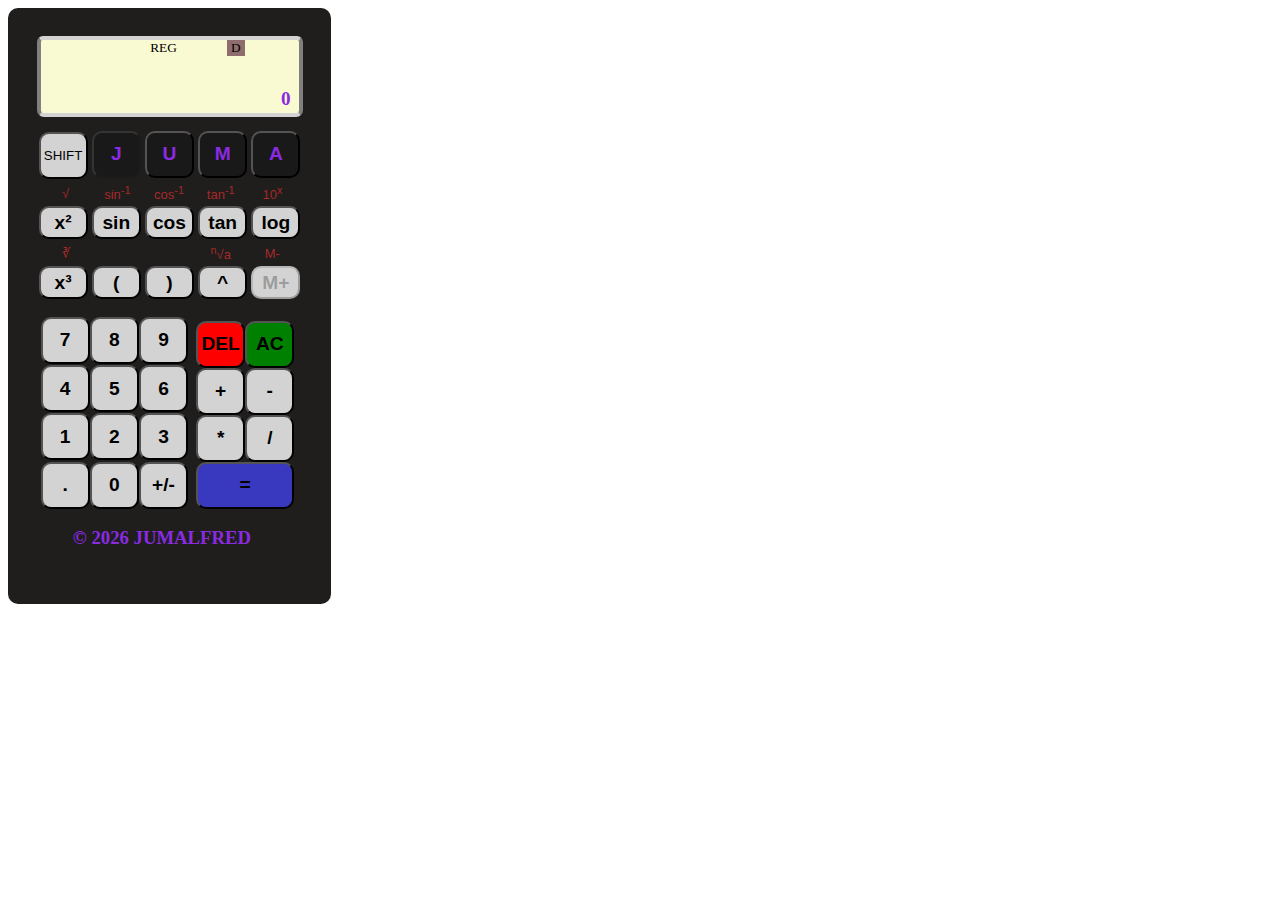
<file: index.html>
<!DOCTYPE html>
<html lang="en">
<head>
    <meta charset="UTF-8">
    <meta http-equiv="X-UA-Compatible" content="IE=edge">
    <meta name="viewport" content="width=device-width, initial-scale=1.0">
    <title>Document</title>
    <link rel="stylesheet" href="index.css">
</head>
<body  onload="year()">
    <div id="calculator">
        <section>
            <div id="sup1"><sup></sup>&nbsp;&nbsp;<sup id="sup2" >D</sup><sup id="sup">REG</sup></div>
            <span id="results"></span>
            <span id="insert">
              <span id="operational"></span>
              <span id="num">0</span>
            </span>
        </section>
        <div style="padding: 4px; padding-top: 8px;">
            <button id="off">SHIFT</button>
            <button id="myName">J</button>
            <button id="myName">U</button>
            <button id="myName">M</button>
            <button id="myName">A</button>
            <article>
                <button disabled>&Sqrt;</button>
                <button disabled >sin<sup>-1</sup></button>
                <button disabled >cos<sup>-1</sup></button>
                <button disabled >tan<sup>-1</sup></button>
                <button disabled>10<sup>x</sup></button>
            </article>
            <button class="btn-val" value="&sup2;">x&sup2;</button>
            <button class="off bt-val">sin</button>
            <button class="off bt-val">cos</button>
            <button class="off bt-val">tan</button>
            <button class="off bt-val">log</button>
            <article>
                <button disabled>&#x221B;</button>
                <button disabled></button>
                <button disabled></button>
                <button disabled><sup>n</sup>&Sqrt;a</button>
                <button disabled>M-</button>
            </article>
            <button class="btn-val" value="&sup3;">x&sup3;</button>
            <button id="bras" onclick="operant(this)">(</button>
            <button id="brace" onclick="operant(this)">)</button>
            <button value="^" class="btn-val">^</button>
            <button id="pow" class="off" disabled>M+</button>
        </div>    
            <div id="calculations">
                <div id="btns">
                    <button id="dot" class="off" onclick="operant(this)">.</button>
                    <button id="btn" class="off">0</button> 
                    <button class="off" onclick="jumez()">+/-</button>
                    <button id="btn" class="off">1</button> 
                    <button id="btn" class="off">2</button> 
                    <button id="btn" class="off">3</button> 
                    <button id="btn" class="off">4</button> 
                    <button id="btn" class="off">5</button> 
                    <button id="btn" class="off">6</button> 
                    <button id="btn" class="off">7</button> 
                    <button id="btn" class="off">8</button> 
                    <button id="btn" class="off">9</button> 
                </div>    
                <div id="calcu">
                    <button id="del" class="off" onclick="operant(this)">DEL</button>
                    <button id="ac" class="off" >AC</button>
                    <button id="add" class="off" onclick="operant(this)">+</button>
                    <button id="sub" class="off" onclick="operant(this)">-</button>
                    <button id="mult" class="off" onclick="operant(this)">*</button>
                    <button id="div" class="off" onclick="operant(this)">/</button>
                    <button id="ans" class="off" onclick="calculations()">=</button>
                </div>
        </div>
        <h3 id="years">© <span id="year"></span> JUMALFRED</h3>
    </div>
    <script src="index.js"></script>
</body>
</html>
</file>
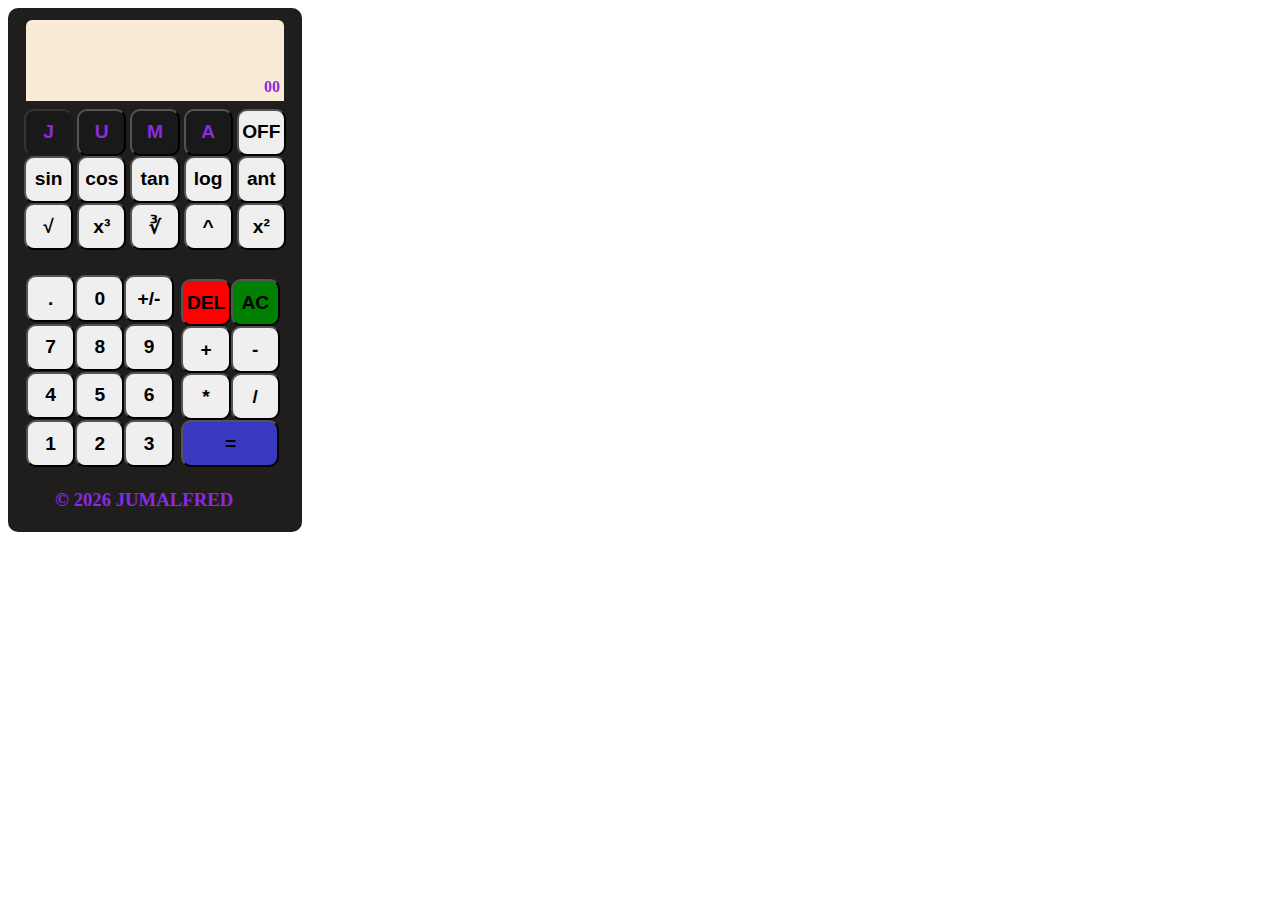
<file: old/index.html>
<!DOCTYPE html>
<html lang="en">
<head>
    <meta charset="UTF-8">
    <meta http-equiv="X-UA-Compatible" content="IE=edge">
    <meta name="viewport" content="width=device-width, initial-scale=1.0">
    <title>Document</title>
   <link rel="stylesheet" href="index.css">
</head>
<body  onload="year()">
    <div id="calculator">
        <section>
            <span id="results"></span><br><br><br>
            <span id="roots"></span> 
            <span id="num">00</span>
            <span id="operational"></span>
            
        </section>
        <div style="padding: 4px; padding-top: 8px;">
            <button id="myName">J</button>
            <button id="myName">U</button>
            <button id="myName">M</button>
            <button id="myName"3>A</button>
            <button id="off" onclick="off()">OFF</button>
            <button class="off">sin</button>
            <button class="off">cos</button>
            <button class="off">tan</button>
            <button class="off">log</button>
            <button class="off">ant</button>
            <button class="off">&Sqrt;</button>
            <button class="offa" onclick="roots.innerHTML=this.value" value="&sup3;">x&sup3;</button>
            <button class="off">&#x221B;</button>
            <button id="pow" class="offa" onclick="operant(this)">^</button>
            <button class="offa" onclick="roots.innerHTML=this.value" value="&sup2;">x&sup2;</button>
        </div>    
            <div id="calculations">
                <div id="btns">
                    <button id="btn" class="off">1</button> 
                    <button id="btn" class="off">2</button> 
                    <button id="btn" class="off">3</button> 
                    <button id="btn" class="off">4</button> 
                    <button id="btn" class="off">5</button> 
                    <button id="btn" class="off">6</button> 
                    <button id="btn" class="off">7</button> 
                    <button id="btn" class="off">8</button> 
                    <button id="btn" class="off">9</button> 
                    <button id="dot" class="off" onclick="operant(this)">.</button>
                    <button id="btn" class="off">0</button> 
                    <button class="off" onclick="jumez()">+/-</button>
                </div>    
                <div id="calcu">
                    <button id="del" class="off" onclick="operant(this)">DEL</button>
                    <button id="ac" class="off" onclick="operant(this)">AC</button>
                    <button id="add" class="off" onclick="operant(this)">+</button>
                    <button id="sub" class="off" onclick="operant(this)">-</button>
                    <button id="mult" class="off" onclick="operant(this)">*</button>
                    <button id="div" class="off" onclick="operant(this)">/</button>
                    <button id="ans" class="off" onclick="calculations()">=</button>
                </div>
        </div>
        <h3 id="years">© <span id="year"></span> JUMALFRED</h3>
    </div>
    <script src="index.js"></script>
</body>
</html>
</file>
<file: index.css>
#calculator{
    height: 540px;
    width: 270px;
    background-color: rgb(32, 29, 29);
    border-radius: 10px;
    padding-left: 2.1%;
    padding-right: 2.1%;
    padding-top: 2.222%;
    padding-bottom: 2.222%;
}
article{
   display: flex;
}
article > button{
   height: 27px;
   padding: 0;
   margin-left: 2.5px;
   background-color: rgb(32, 29, 29);
   color: brown;
   border: none;
   padding-top: 2px;
   padding-bottom: -1px;
   font-weight: normal;
   font-size: small;
   pointer-events: none;
}
section{
    height: 12.8%;
    width: 92.59%;
    margin: auto;
    padding: 4px;
    padding-top: 0px;
    margin-bottom: 2%;
    background-color: lightgoldenrodyellow;
    overflow: auto;
    border-radius: 6px 6px 7px 7px;
    border-right: 4px solid grey;
    border-left: 4px solid grey;
    border-top: 4px solid lightgrey;
    border-bottom: 4px solid lightgrey;
    position: relative;
}
button{
   width: 49.2px;
   height: 47px;
   border-radius: 10px;
   padding: 2px;
    font-weight: bolder;
   font-size: larger;
   background-color: lightgray;
   /* border-right: 5px solid grey;
   border-left: 5px solid grey;
   border-bottom: 5px solid lightgray;
   border-top: 5px solid lightgray; */
}
button:hover{
   background-color: bisque;
}
#ac{
 background-color: green;
}
#del{
 background-color: red;
}
#btns{
   width: 58%;
   padding: 10px 1px 0px 6px ;
   display: flex;
   flex-wrap: wrap-reverse;
   padding-top: 5px;
}
#calcu{
   width: 42%;
   float: right;
   padding: 10px 1px 0px 6px ;
   display: flex;
   flex-wrap: wrap;
}
#calculations{
   display: flex;
   margin: auto;
   font-weight: 600px;
   padding-top: 2.78%;
}
.btn-val,.bt-val,#bras,#brace,#pow{
   height: 33px;
}
span{
   font-weight: bolder;
   color: blueviolet;
}
#results{
   float: left;
   font-size: xx-large;
   cursor: pointer;
   color: brown;
   top: 0;
   left: 0;
}
#insert{
   float: right;
   font-size: larger;
   bottom: 3px;
   right: 8px;
   position: absolute;
}
#years{
   color: blueviolet;
   padding-left: 14.2%;
}
#ans{
 width: 98px;
 background-color: rgb(57, 57, 192);
}
#myName{
   color: blueviolet;
   background-color: rgb(26, 25, 25);
   pointer-events: none;
}
#off:first-of-type{
   font-weight: normal;
   font-size: smaller;
}
#sup{
   float: right;
   margin-right: 20%;
}
#sup1{
   height: 10px;
  /* padding-right: 60%;*/
}
#sup2{
   background-color: rgb(143, 109, 109);
    float: right;
    margin-right: 20%;
    padding: 0;
    padding-left: 4px;
    padding-right: 4px;
}
@media screen and (max-width : 400px) {
   body{
      margin: 0;
   }
   #calculator{
       height: 95.556vh;
       width: 95.8%;
       border-radius: 0;
   }
   #years{
     padding-left: 14.81%;
   }
   button{
    width: 63.8px;
    height: 51px;
   }
   #ans{
      width: 127.44px;
   }
}
</file>
<file: old/index.css>
#calculator{
    height: 500px;
    width: 270px;
    background-color: rgb(32, 29, 29);
    border-radius: 10px;
    padding: 12px;
}
section{
    height: 14.5%;
    width: 92.59%;
    margin: auto;
    background-color: antiquewhite;
    overflow: auto;
    padding: 4px;
    border-radius: 6px 6px 0 0;
}
button{
   width: 49.2px;
   height: 47px;
   border-radius: 10px;
   padding: 2px;
    font-weight: bolder;
   font-size: larger;
   
}
button:hover{
   background-color: bisque;
   margin-top: 3px blue;
}
#ac{
 background-color: green;
}
#del{
 background-color: red;
}
#btns{
   width: 58%;
   padding: 10px 1px 0px 6px ;
   display: flex;
   flex-wrap: wrap-reverse;
   padding-top: 5px;
}
#calcu{
   width: 42%;
   float: right;
   padding: 10px 1px 0px 6px ;
   display: flex;
   flex-wrap: wrap;
}
#calculations{
   display: flex;
   margin: auto;
   font-weight: 600px;
   padding-top: 15px;
}
span{
   font-weight: bolder;
   color: blueviolet;
}
#results{
   float: left;
   font-size: x-large;
   cursor: pointer;
   color: brown;
}
#operational,#roots,#num{
   float: right;
}
#years{
   padding: 3px;
   color: blueviolet;
   padding-left: 35px;
}
#ans{
 width: 98px;
 background-color: rgb(57, 57, 192);
}
#myName{
   color: blueviolet;
   background-color: rgb(26, 25, 25);
   pointer-events: none;
}
@media screen and (max-width : 400px) {
   #calculator{
       width: 100%;
       height: 100%;
   }
   #years{
     padding-left: 40px;
   }
   button{
    width: 63.8px;
    height: 51px;
   }
   #ans{
       width: 127.4px;
   }
}
</file>
